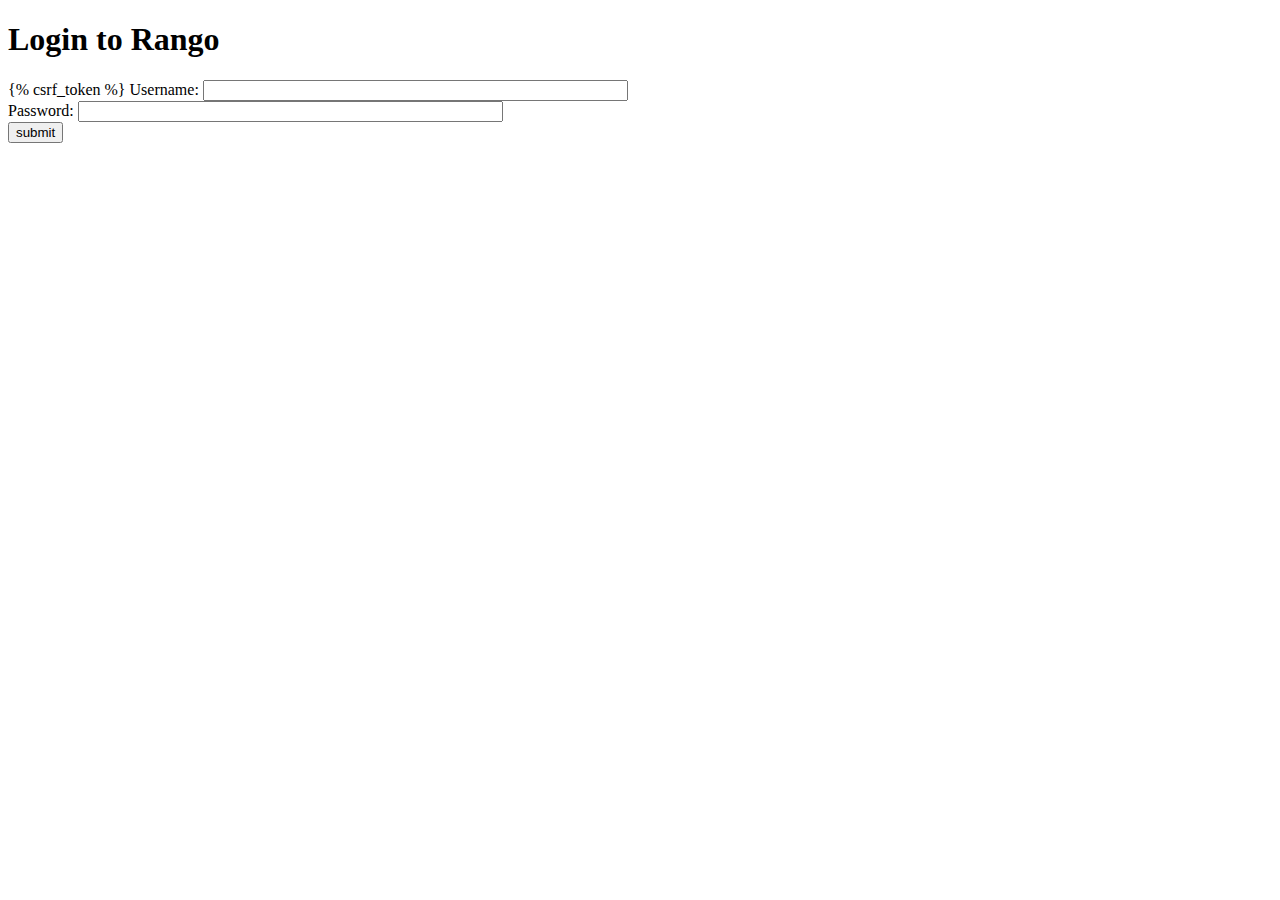
<file: news/templates/login.html>
<!DOCTYPE html>
<html>
    <head>
        <!-- Is anyone getting tired of repeatedly entering the header over and over?? -->
        <title>Rango</title>
    </head>

    <body>
        <h1>Login to Rango</h1>

        <form id="login_form" method="post" action="/login/">
            {% csrf_token %}
            Username: <input type="text" name="username" value="" size="50" />
            <br />
            Password: <input type="password" name="password" value="" size="50" />
            <br />

            <input type="submit" value="submit" />
        </form>

    </body>
</html
</file>
